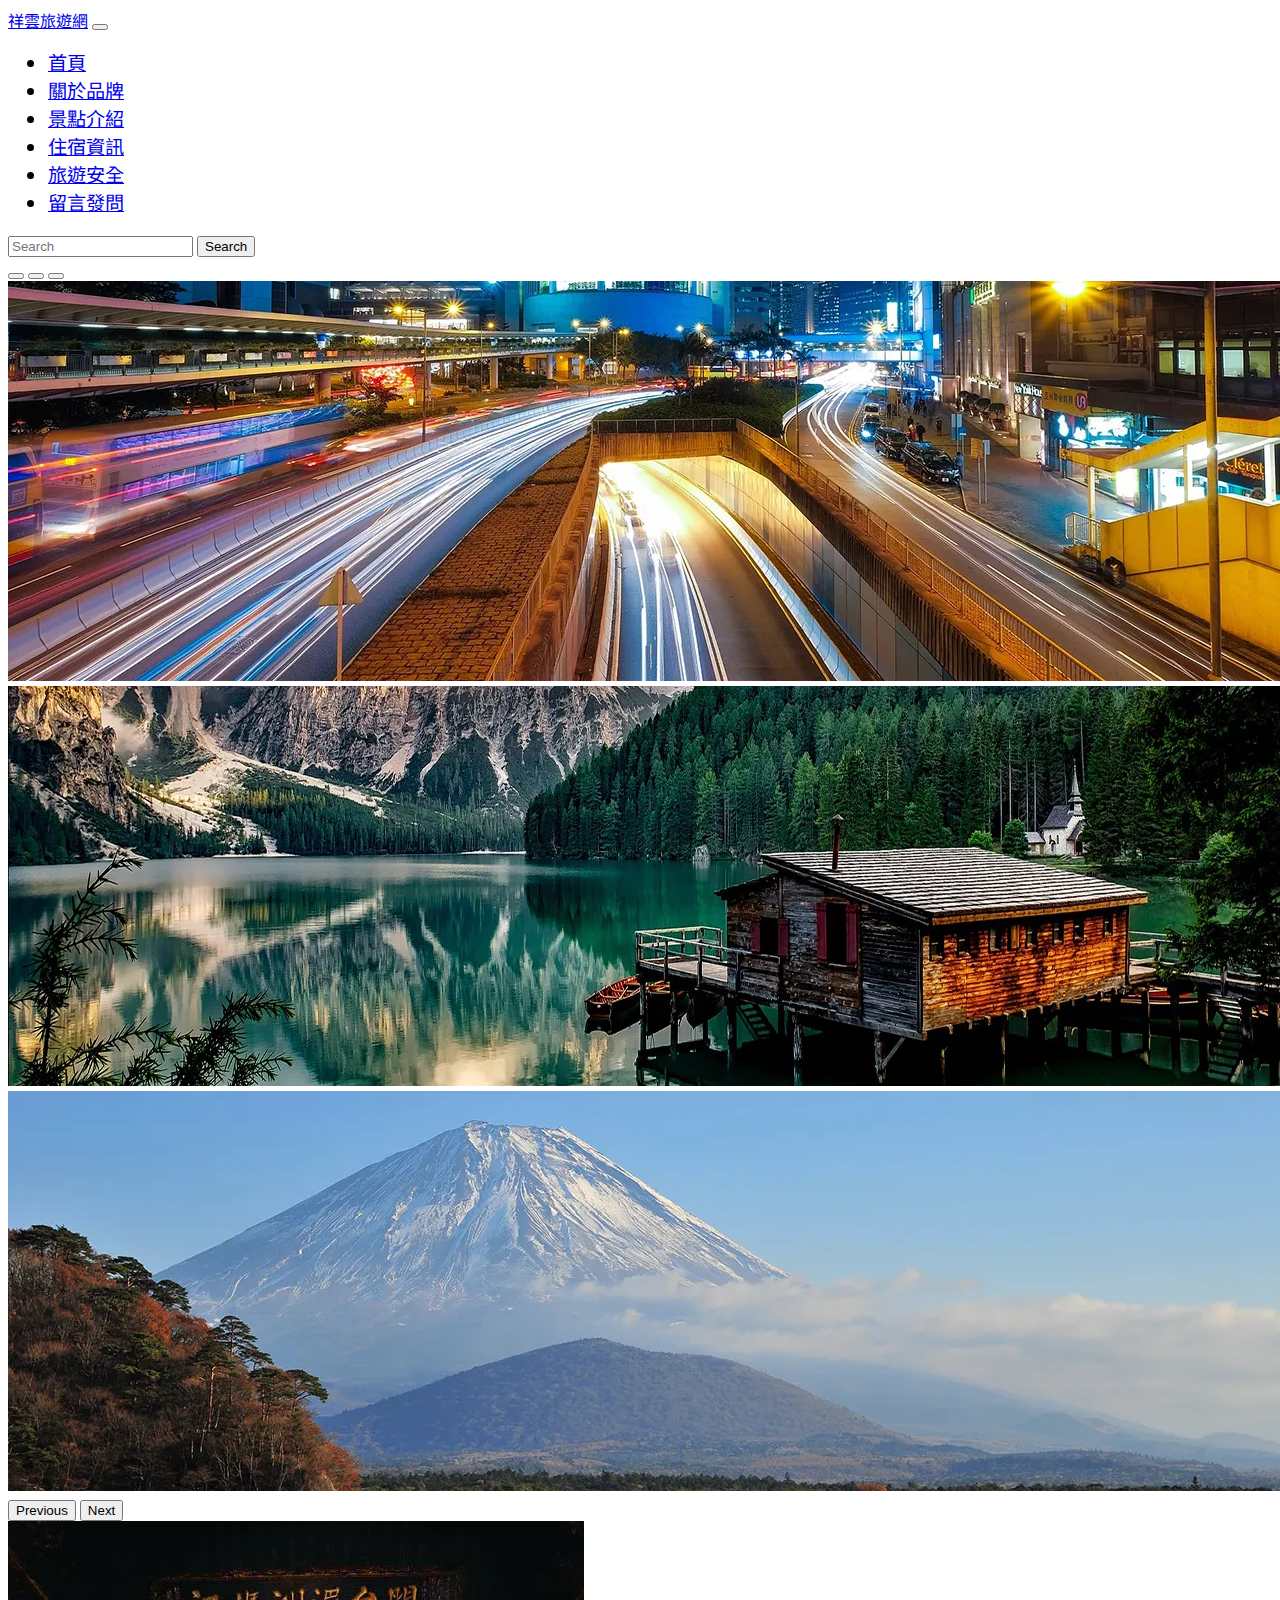
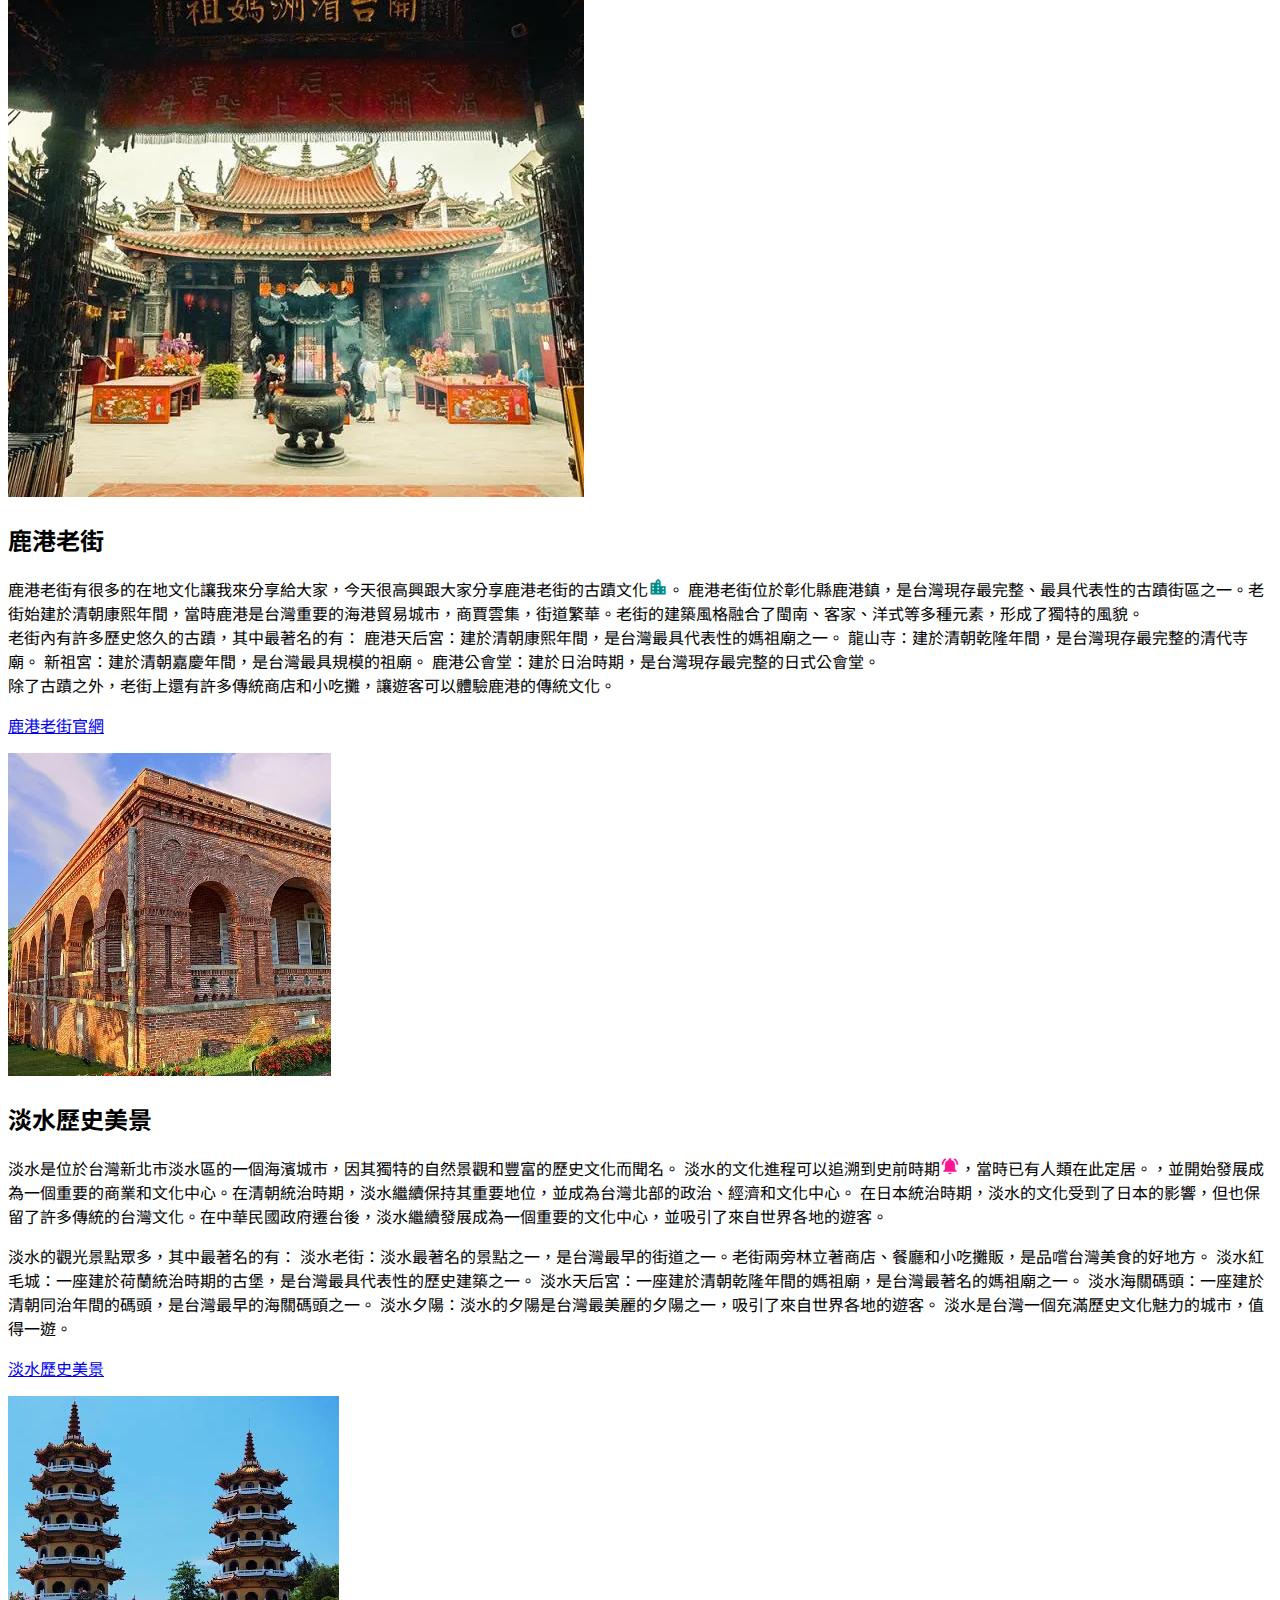
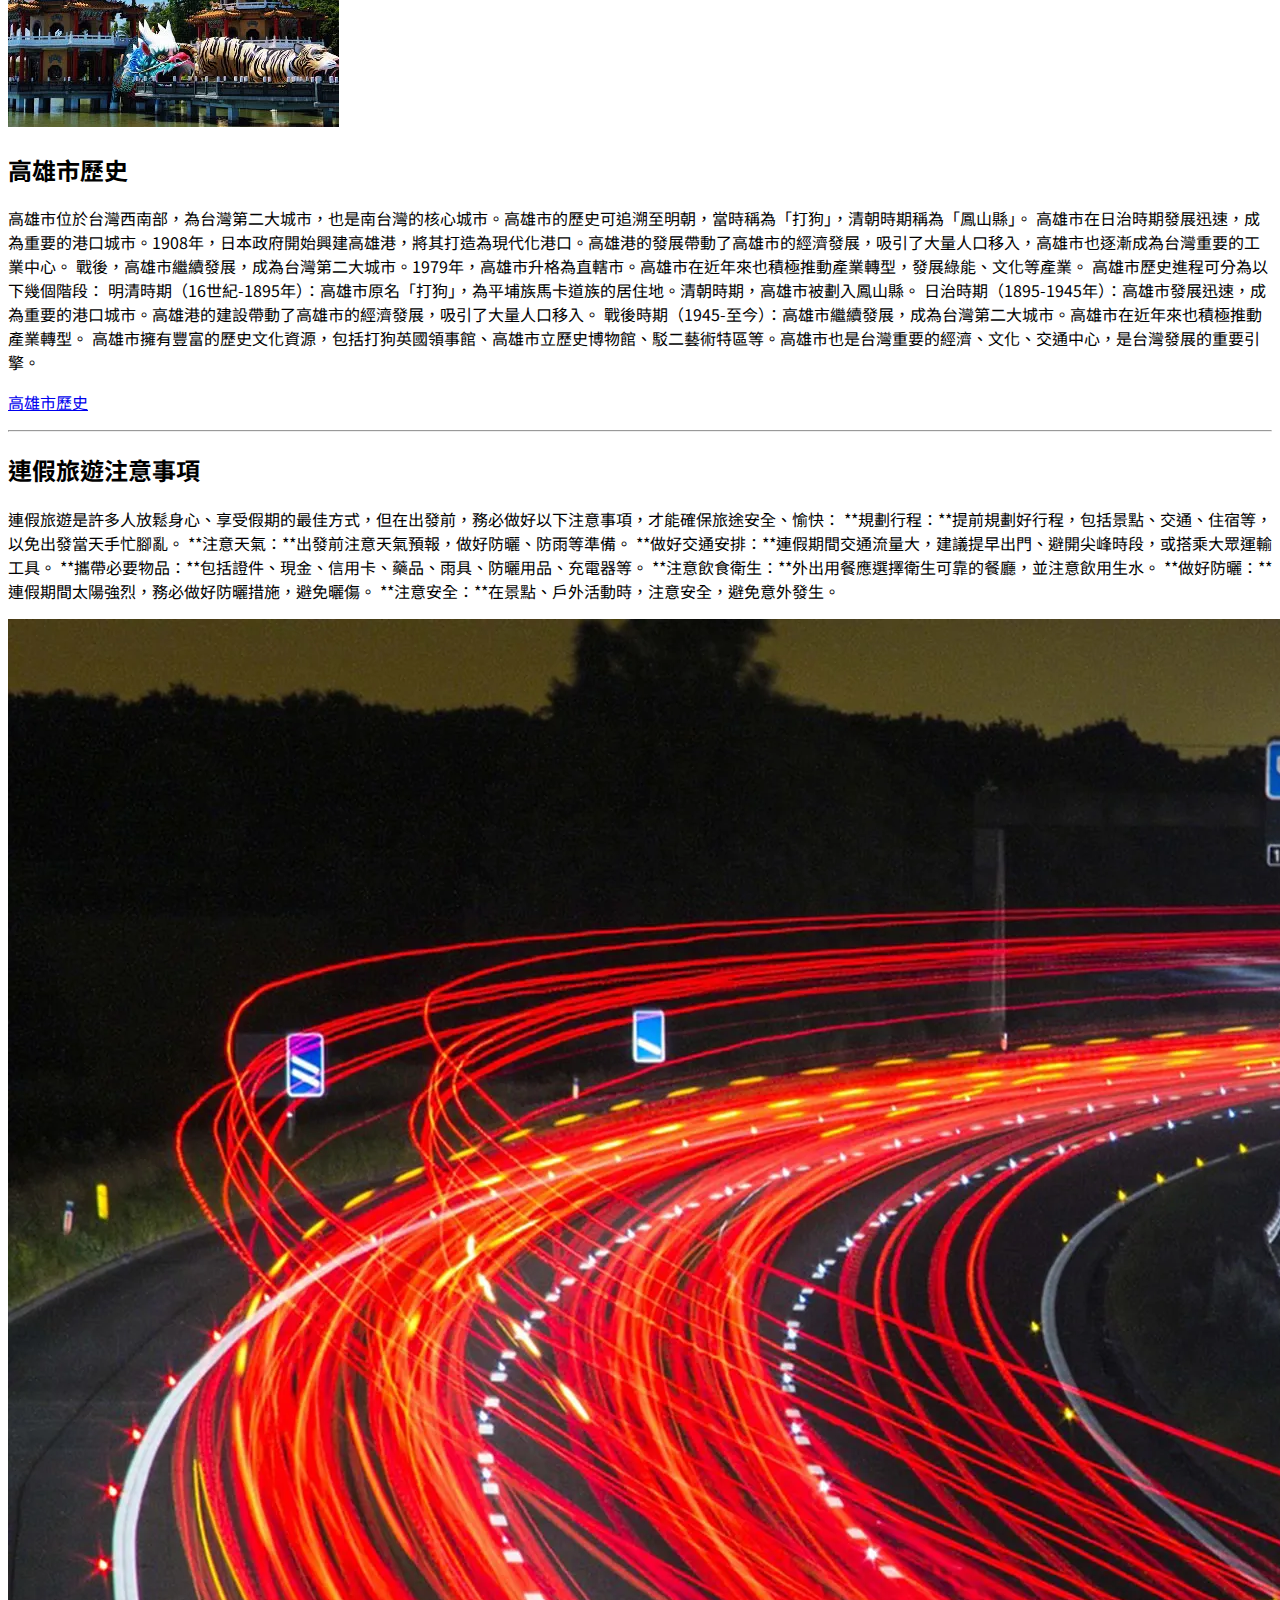
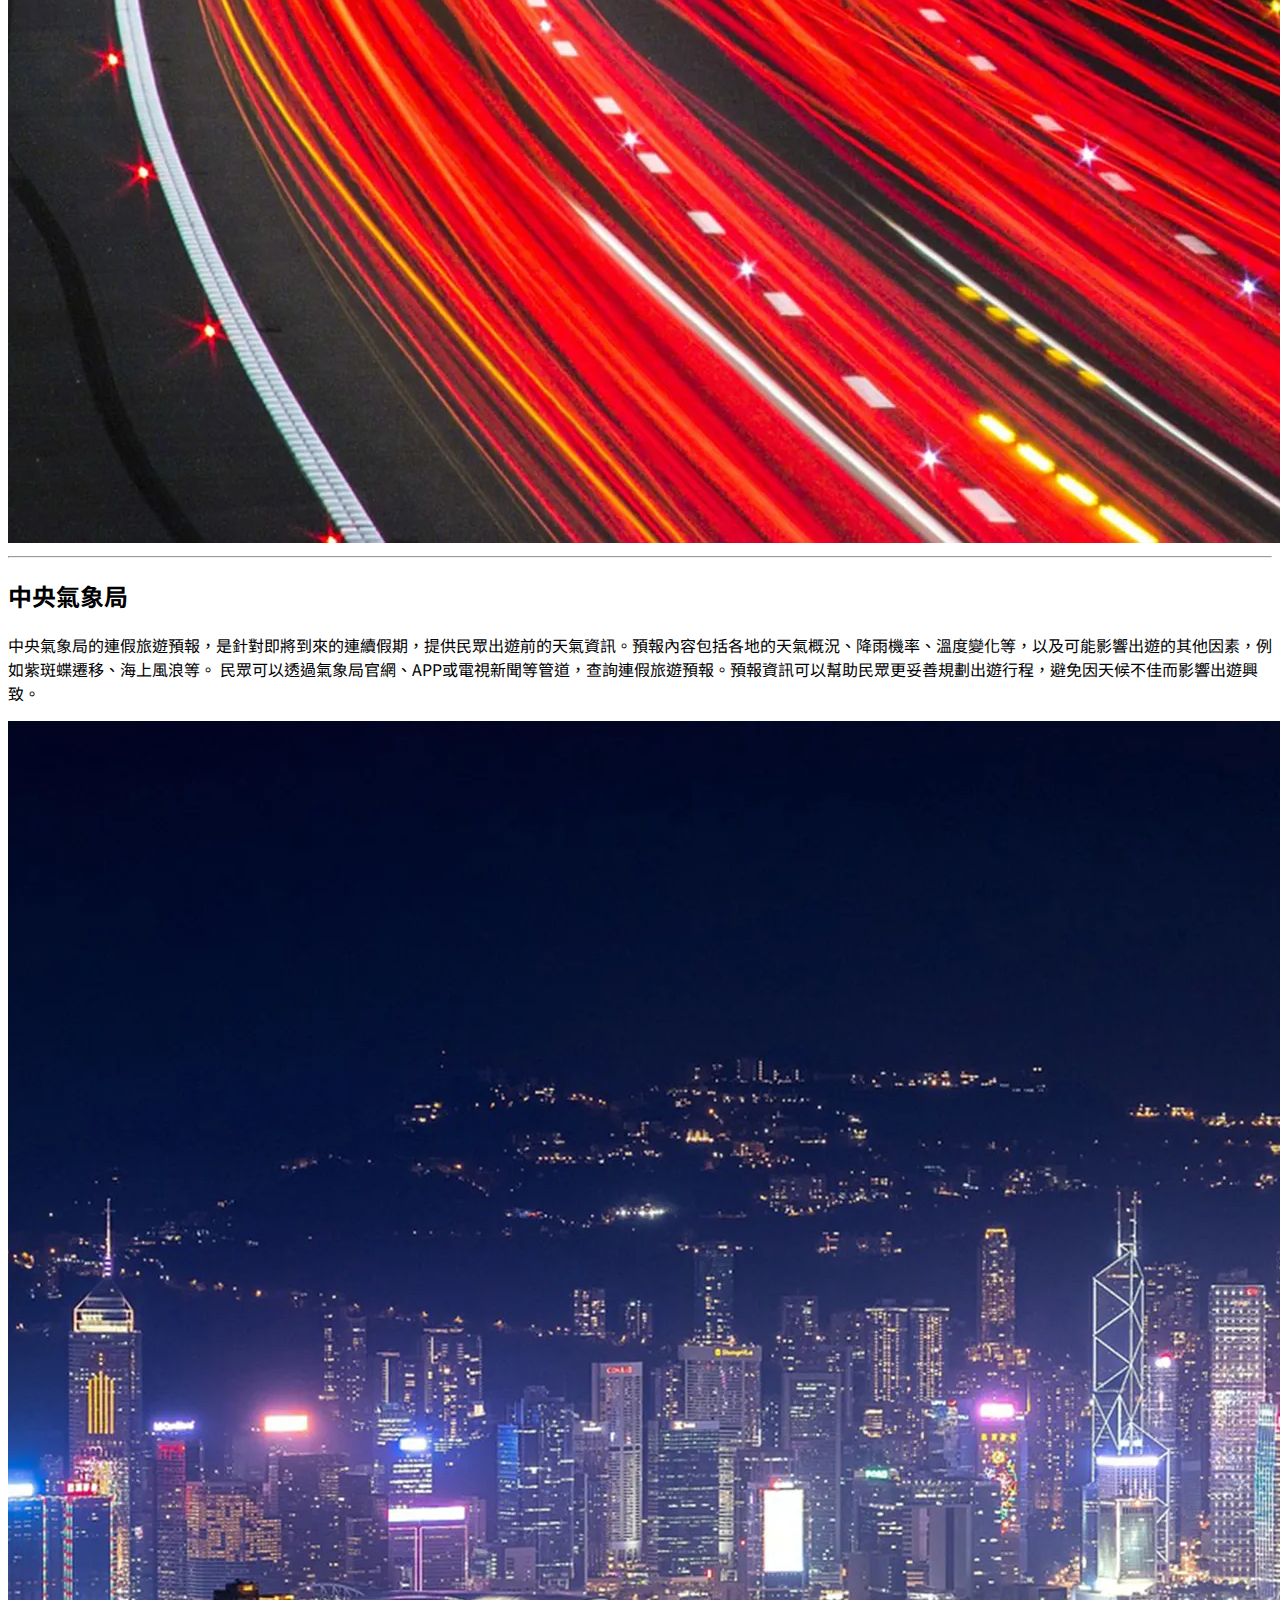
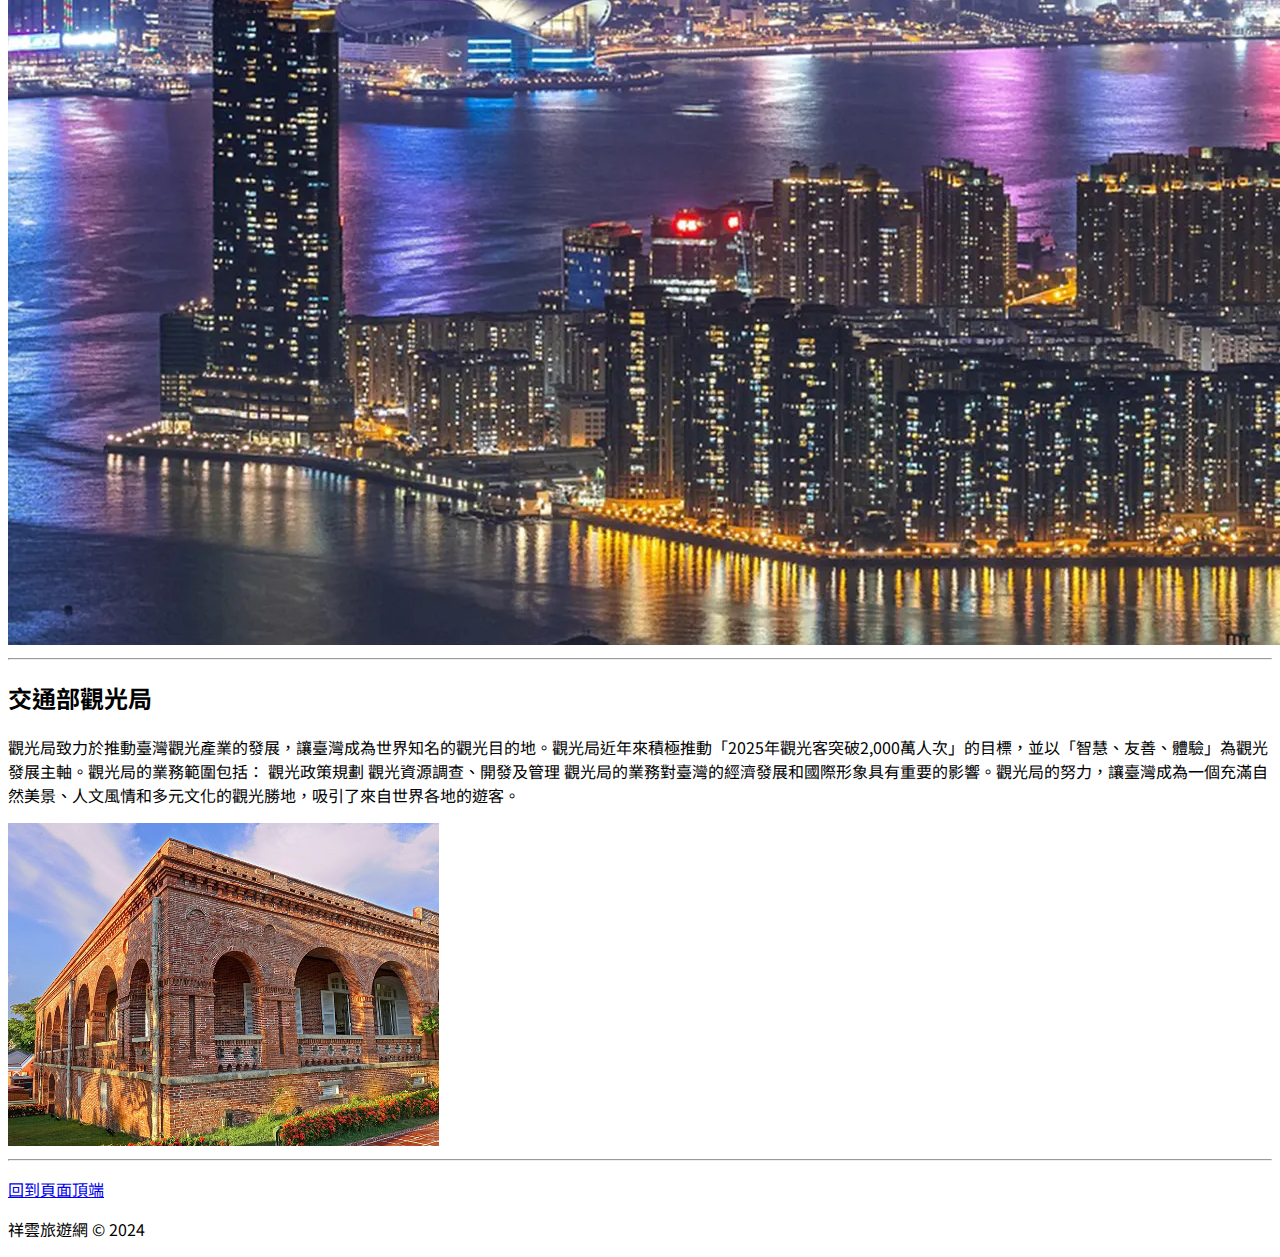
<file: index.html>
<!doctype html>
<html lang="zh-Hant-TW">
  <head>
    <meta charset="utf-8">
    <meta name="viewport" content="width=device-width, initial-scale=1">
    <meta name="author" content="祥雲旅遊網">
    <meta name="description" content="祥雲旅遊網,鹿港老街,淡水歷史美景,台灣最具規模的祖廟">
    <meta name="generator" content="Visual Studio Code">
    <meta name="keywords" content="祥雲旅遊,國內旅遊,住宿,景點">
    <!-- favicon我的最愛圖標 -->
    <link rel="shortcut icon" href="/favicon.ico" type="image/x-icon" />
    <link rel="icon" href="/favicon.ico" type="image/x-icon" />
    <title>祥雲旅遊網-首頁</title>
    <!-- 雲端壓縮版CSS -->
    <link href="https://cdn.jsdelivr.net/npm/bootstrap@5.3.2/dist/css/bootstrap.min.css" rel="stylesheet" integrity="sha384-T3c6CoIi6uLrA9TneNEoa7RxnatzjcDSCmG1MXxSR1GAsXEV/Dwwykc2MPK8M2HN" crossorigin="anonymous">
    <link rel="stylesheet" href="css/custom.css">
    <!-- iconfonts圖示 -->
    <link rel="stylesheet" href="https://fonts.googleapis.com/icon?family=Material+Icons">
  </head>
  <!-- GA追蹤分析 -->
  <!-- Google tag (gtag.js) -->
  <script async src="https://www.googletagmanager.com/gtag/js?id=G-PJ5PG73NJ2"></script>
  <script>
    window.dataLayer = window.dataLayer || [];
    function gtag(){dataLayer.push(arguments);}
    gtag('js', new Date());

    gtag('config', 'G-PJ5PG73NJ2');
  </script>
  <body>
    <header>
      <!-- 導覽列 -->
      <nav class="navbar navbar-expand-lg bg-dark navbar-dark">
          <div class="container-fluid">
            <!-- 品牌名稱，超連結回到首頁 -->
            <a class="navbar-brand" href="index.html">祥雲旅遊網</a>
            <button class="navbar-toggler" type="button" data-bs-toggle="collapse" data-bs-target="#navbarSupportedContent" aria-controls="navbarSupportedContent" aria-expanded="false" aria-label="Toggle navigation">
              <span class="navbar-toggler-icon"></span>
            </button>
            <div class="collapse navbar-collapse" id="navbarSupportedContent">
              <ul class="navbar-nav me-auto mb-2 mb-lg-0">
                <li class="nav-item">
                  <a class="nav-link active" aria-current="page" href="index.html">首頁</a>
                </li>
                <li class="nav-item">
                  <a class="nav-link" href="about.html">關於品牌</a>
                </li>
                <li class="nav-item">
                  <a class="nav-link" href="viewpoint.html">景點介紹</a>
                </li>
                <li class="nav-item">
                  <a class="nav-link" href="hotel.html">住宿資訊</a>
                </li>
                <li class="nav-item">
                  <a class="nav-link" href="safe.html">旅遊安全</a>
                </li>
                <li class="nav-item">
                  <a class="nav-link" href="https://toolkit.url.com.tw/bbs/index.php?email=bbs@trial-154992.url.tw" target="_blank">留言發問</a>
                </li>

              </ul>
              <form class="d-flex" role="search">
                <input class="form-control me-2" type="search" placeholder="Search" aria-label="Search">
                <button class="btn btn-outline-success" type="submit">Search</button>
              </form>
            </div>
          </div>
      </nav>
    </header> 
    <main>
      <div id="carouselExampleIndicators" class="carousel slide">
        <div class="carousel-indicators">
          <button type="button" data-bs-target="#carouselExampleIndicators" data-bs-slide-to="0" class="active" aria-current="true" aria-label="Slide 1"></button>
          <button type="button" data-bs-target="#carouselExampleIndicators" data-bs-slide-to="1" aria-label="Slide 2"></button>
          <button type="button" data-bs-target="#carouselExampleIndicators" data-bs-slide-to="2" aria-label="Slide 3"></button>
        </div>
        <div class="carousel-inner">
          <div class="carousel-item active">
            <img src="images/index/hong-kong-1990268_1920-ok.webp" class="d-block w-100" alt="高雄市街道" title="高雄市街道" aria-label="高雄市街道">
          </div>
          <div class="carousel-item">
            <img src="images/index/mountains-1587287_1920-ok.webp" class="d-block w-100" alt="湖邊獨木屋" title="湖邊獨木屋" aria-label="湖邊獨木屋">
          </div>
          <div class="carousel-item">
            <img src="images/index/mount-fuji-2779020_1920-ok.webp" class="d-block w-100" alt="富士山雪景" title="富士山雪景" aria-label="富士山雪景">
          </div>
        </div>
        <button class="carousel-control-prev" type="button" data-bs-target="#carouselExampleIndicators" data-bs-slide="prev">
          <span class="carousel-control-prev-icon" aria-hidden="true"></span>
          <span class="visually-hidden">Previous</span>
        </button>
        <button class="carousel-control-next" type="button" data-bs-target="#carouselExampleIndicators" data-bs-slide="next">
          <span class="carousel-control-next-icon" aria-hidden="true"></span>
          <span class="visually-hidden">Next</span>
        </button>
      </div>
      <div class="container">
        <div class="row">
          <div class="col-lg-4 order-md-1 mt-5">
            <a href="https://www.taiwan.net.tw/m1.aspx?sNo=0001113&id=C100_441" target="_blank"><img src="images/index/pic.jfif1.webp" class="rounded-circle w-100" alt="鹿港老街" title="鹿港老街" aria-label="鹿港老街"></a>
            <div class="card-body">
              <h2 class="card-title text-primary-emphasis my-2">鹿港老街</h2>
              <p class="card-text">鹿港老街有很多的在地文化讓我來分享給大家，今天很高興跟大家分享鹿港老街的古蹟文化<i class="material-icons" style="font-size:20px;color: darkcyan;vertical-align: text-top;">location_city</i>。
                鹿港老街位於彰化縣鹿港鎮，是台灣現存最完整、最具代表性的古蹟街區之一。老街始建於清朝康熙年間，當時鹿港是台灣重要的海港貿易城市，商賈雲集，街道繁華。老街的建築風格融合了閩南、客家、洋式等多種元素，形成了獨特的風貌。<br>
                老街內有許多歷史悠久的古蹟，其中最著名的有：
                鹿港天后宮：建於清朝康熙年間，是台灣最具代表性的媽祖廟之一。
                龍山寺：建於清朝乾隆年間，是台灣現存最完整的清代寺廟。
                新祖宮：建於清朝嘉慶年間，是台灣最具規模的祖廟。
                鹿港公會堂：建於日治時期，是台灣現存最完整的日式公會堂。<br>
                除了古蹟之外，老街上還有許多傳統商店和小吃攤，讓遊客可以體驗鹿港的傳統文化。</p>
              <p class="text-end"><a href="https://www.taiwan.net.tw/m1.aspx?sNo=0001113&id=C100_441" target="_blank" class="btn btn-primary" role="button">鹿港老街官網</a></p>
            </div>
          </div>
          <div class="col-lg-4 order-md-0 mt-5">
            <a href="https://www.taiwan.net.tw/m1.aspx?sNo=0001091&id=19" target="_blank"><img src="images/index/擷取.PNG2.webp" class="rounded-circle w-100" alt="淡水歷史美景" title="淡水歷史美景" aria-label="淡水歷史美景"></a>
            <div class="card-body">
              <h2 class="card-title text-primary-emphasis my-2">淡水歷史美景</h2>
              <p class="card-text">淡水是位於台灣新北市淡水區的一個海濱城市，因其獨特的自然景觀和豐富的歷史文化而聞名。
                淡水的文化進程可以追溯到史前時期<i class="material-icons" style="font-size:20px;color: deeppink;vertical-align: text-top;">notifications_active</i>，當時已有人類在此定居。，並開始發展成為一個重要的商業和文化中心。在清朝統治時期，淡水繼續保持其重要地位，並成為台灣北部的政治、經濟和文化中心。
                在日本統治時期，淡水的文化受到了日本的影響，但也保留了許多傳統的台灣文化。在中華民國政府遷台後，淡水繼續發展成為一個重要的文化中心，並吸引了來自世界各地的遊客。</p><p>淡水的觀光景點眾多，其中最著名的有：
                  淡水老街：淡水最著名的景點之一，是台灣最早的街道之一。老街兩旁林立著商店、餐廳和小吃攤販，是品嚐台灣美食的好地方。
                  淡水紅毛城：一座建於荷蘭統治時期的古堡，是台灣最具代表性的歷史建築之一。
                  淡水天后宮：一座建於清朝乾隆年間的媽祖廟，是台灣最著名的媽祖廟之一。
                  淡水海關碼頭：一座建於清朝同治年間的碼頭，是台灣最早的海關碼頭之一。
                  淡水夕陽：淡水的夕陽是台灣最美麗的夕陽之一，吸引了來自世界各地的遊客。
                  淡水是台灣一個充滿歷史文化魅力的城市，值得一遊。</p>
              <p class="text-end"><a href="https://www.taiwan.net.tw/m1.aspx?sNo=0001091&id=19" class="btn btn-primary" target="_blank" role="button">淡水歷史美景</a></p>
            </div>
          </div>
          <div class="col-lg-4 order-md-2 mt-5">
            <a href="https://www.taiwan.net.tw/m1.aspx?sNo=0001121&id=R119" target="_blank"><img src="images/index/擷取.PNG3.webp" class="rounded-circle w-100" alt="高雄市歷史" title="高雄市歷史" aria-label="高雄市歷史"></a>
          <div class="card-body">
            <h2 class="card-title text-primary-emphasis my-2">高雄市歷史</h2>
            <p class="card-text">高雄市位於台灣西南部，為台灣第二大城市，也是南台灣的核心城市。高雄市的歷史可追溯至明朝，當時稱為「打狗」，清朝時期稱為「鳳山縣」。
              高雄市在日治時期發展迅速，成為重要的港口城市。1908年，日本政府開始興建高雄港，將其打造為現代化港口。高雄港的發展帶動了高雄市的經濟發展，吸引了大量人口移入，高雄市也逐漸成為台灣重要的工業中心。
              戰後，高雄市繼續發展，成為台灣第二大城市。1979年，高雄市升格為直轄市。高雄市在近年來也積極推動產業轉型，發展綠能、文化等產業。
              高雄市歷史進程可分為以下幾個階段：
              明清時期（16世紀-1895年）：高雄市原名「打狗」，為平埔族馬卡道族的居住地。清朝時期，高雄市被劃入鳳山縣。
              日治時期（1895-1945年）：高雄市發展迅速，成為重要的港口城市。高雄港的建設帶動了高雄市的經濟發展，吸引了大量人口移入。
              戰後時期（1945-至今）：高雄市繼續發展，成為台灣第二大城市。高雄市在近年來也積極推動產業轉型。
              高雄市擁有豐富的歷史文化資源，包括打狗英國領事館、高雄市立歷史博物館、駁二藝術特區等。高雄市也是台灣重要的經濟、文化、交通中心，是台灣發展的重要引擎。</p>
            <p class="text-end"><a href="https://www.taiwan.net.tw/m1.aspx?sNo=0001121&id=R119" class="btn btn-primary" target="_blank" role="button">高雄市歷史</a></p>
        </div>
          </div>
        </div>
        <hr>
        <div class="row my-5">
          <div class="col-md-7">
            <h2 class="text-primary-emphasis">連假旅遊注意事項<span class="text-muted"></span></h2>
            <p class="lead">連假旅遊是許多人放鬆身心、享受假期的最佳方式，但在出發前，務必做好以下注意事項，才能確保旅途安全、愉快：
              **規劃行程：**提前規劃好行程，包括景點、交通、住宿等，以免出發當天手忙腳亂。
              **注意天氣：**出發前注意天氣預報，做好防曬、防雨等準備。
              **做好交通安排：**連假期間交通流量大，建議提早出門、避開尖峰時段，或搭乘大眾運輸工具。
              **攜帶必要物品：**包括證件、現金、信用卡、藥品、雨具、防曬用品、充電器等。
              **注意飲食衛生：**外出用餐應選擇衛生可靠的餐廳，並注意飲用生水。
              **做好防曬：**連假期間太陽強烈，務必做好防曬措施，避免曬傷。
              **注意安全：**在景點、戶外活動時，注意安全，避免意外發生。</p>
          </div>
          <div class="col-md-5">
            <img src="images/index/traffic-332857_1920-2ok.webp" alt="連假旅遊注意事項" aria-label="連假旅遊注意事項" class="img-fluid mx-auto" title="連假旅遊注意事項">
          </div>
        </div>
        <hr>
        <div class="row my-5">
          <div class="col-md-7 order-md-1">
            <h2 class="text-primary-emphasis">中央氣象局<span class="text-muted"></span></h2>
            <p class="lead">中央氣象局的連假旅遊預報，是針對即將到來的連續假期，提供民眾出遊前的天氣資訊。預報內容包括各地的天氣概況、降雨機率、溫度變化等，以及可能影響出遊的其他因素，例如紫斑蝶遷移、海上風浪等。
              民眾可以透過氣象局官網、APP或電視新聞等管道，查詢連假旅遊預報。預報資訊可以幫助民眾更妥善規劃出遊行程，避免因天候不佳而影響出遊興致。</p>
          </div>
          <div class="col-md-5 order-md-0">
            <img src="images/index/skyscrapers-5838029_1920-3ok.webp" alt="中央氣象局" aria-label="中央氣象局" class="img-fluid mx-auto" title="中央氣象局">
          </div>
        </div>
        <hr>
        <div class="row my-5">
          <div class="col-md-7">
            <h2 class="text-primary-emphasis">交通部觀光局<span class="text-muted"></span></h2>
            <p class="lead">觀光局致力於推動臺灣觀光產業的發展，讓臺灣成為世界知名的觀光目的地。觀光局近年來積極推動「2025年觀光客突破2,000萬人次」的目標，並以「智慧、友善、體驗」為觀光發展主軸。觀光局的業務範圍包括：
              觀光政策規劃
              觀光資源調查、開發及管理
              觀光局的業務對臺灣的經濟發展和國際形象具有重要的影響。觀光局的努力，讓臺灣成為一個充滿自然美景、人文風情和多元文化的觀光勝地，吸引了來自世界各地的遊客。</p>
          </div>
          <div class="col-md-5">
            <img src="images/index/888.PNG2.jpg" alt="交通部觀光局" aria-label="交通部觀光局" class="img-fluid mx-auto" title="交通部觀光局">
          </div>
        </div>
        <hr>
      </div>
      <footer class="container">
        <p class="float-end"><a href="#top">回到頁面頂端</a></p>
        <p>祥雲旅遊網 &copy; 2024</p>
      </footer>
    </main>   
    <!-- 雲端壓縮版JS(完整版) -->
    <script src="https://cdn.jsdelivr.net/npm/bootstrap@5.3.2/dist/js/bootstrap.bundle.min.js" integrity="sha384-C6RzsynM9kWDrMNeT87bh95OGNyZPhcTNXj1NW7RuBCsyN/o0jlpcV8Qyq46cDfL" crossorigin="anonymous"></script>
  </body>
</html>
</file>
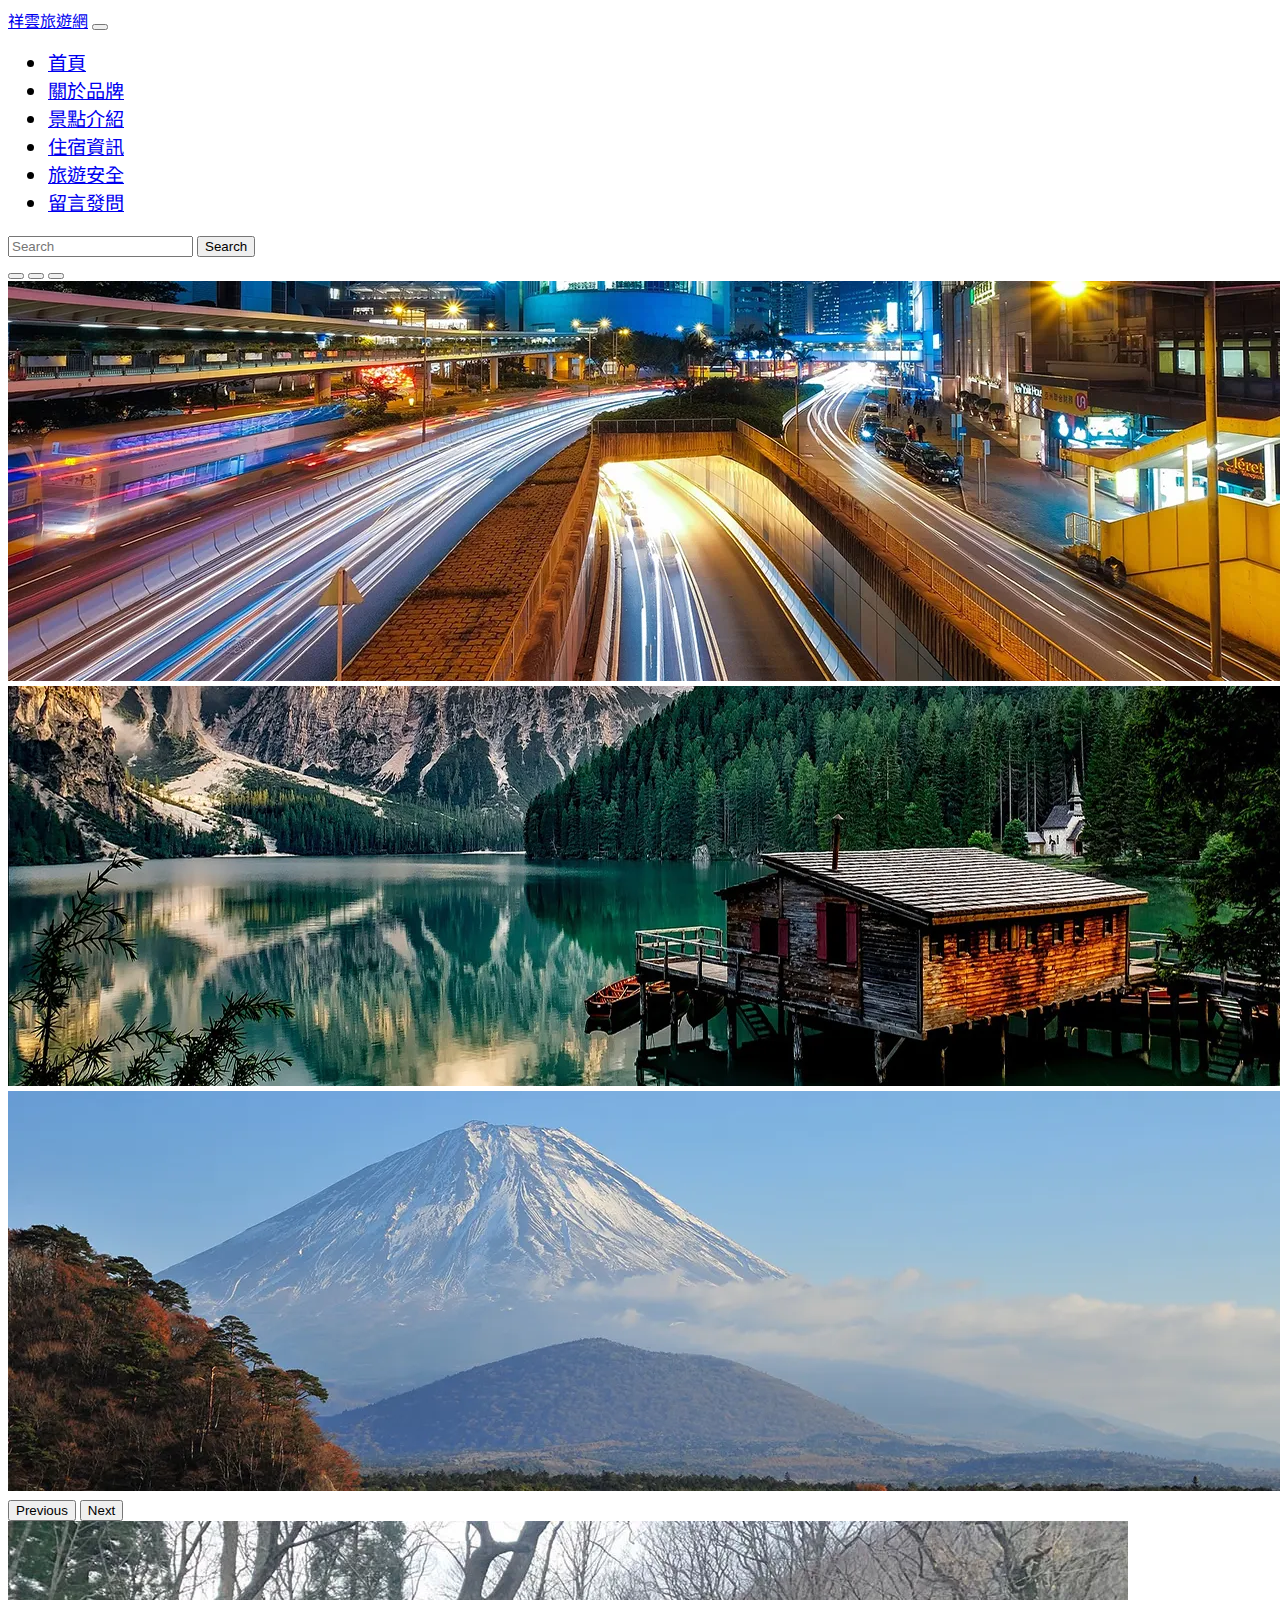
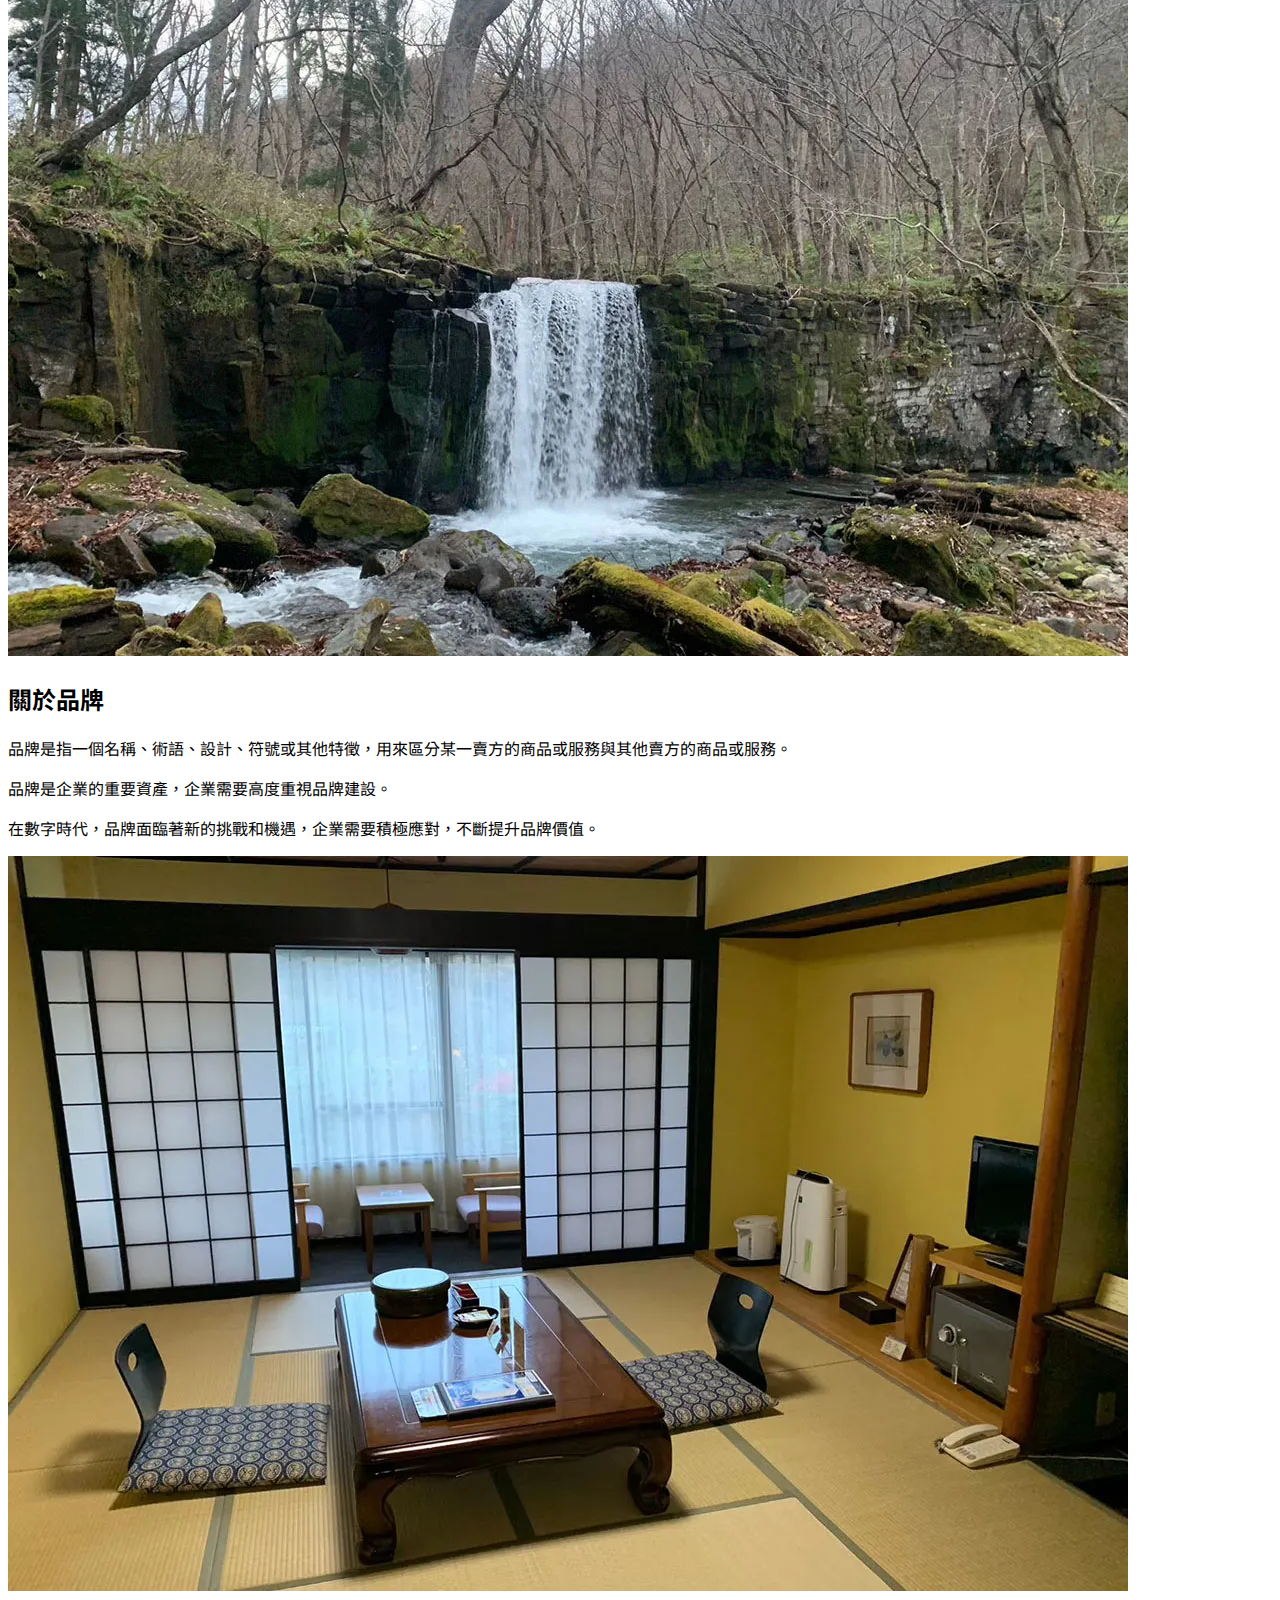
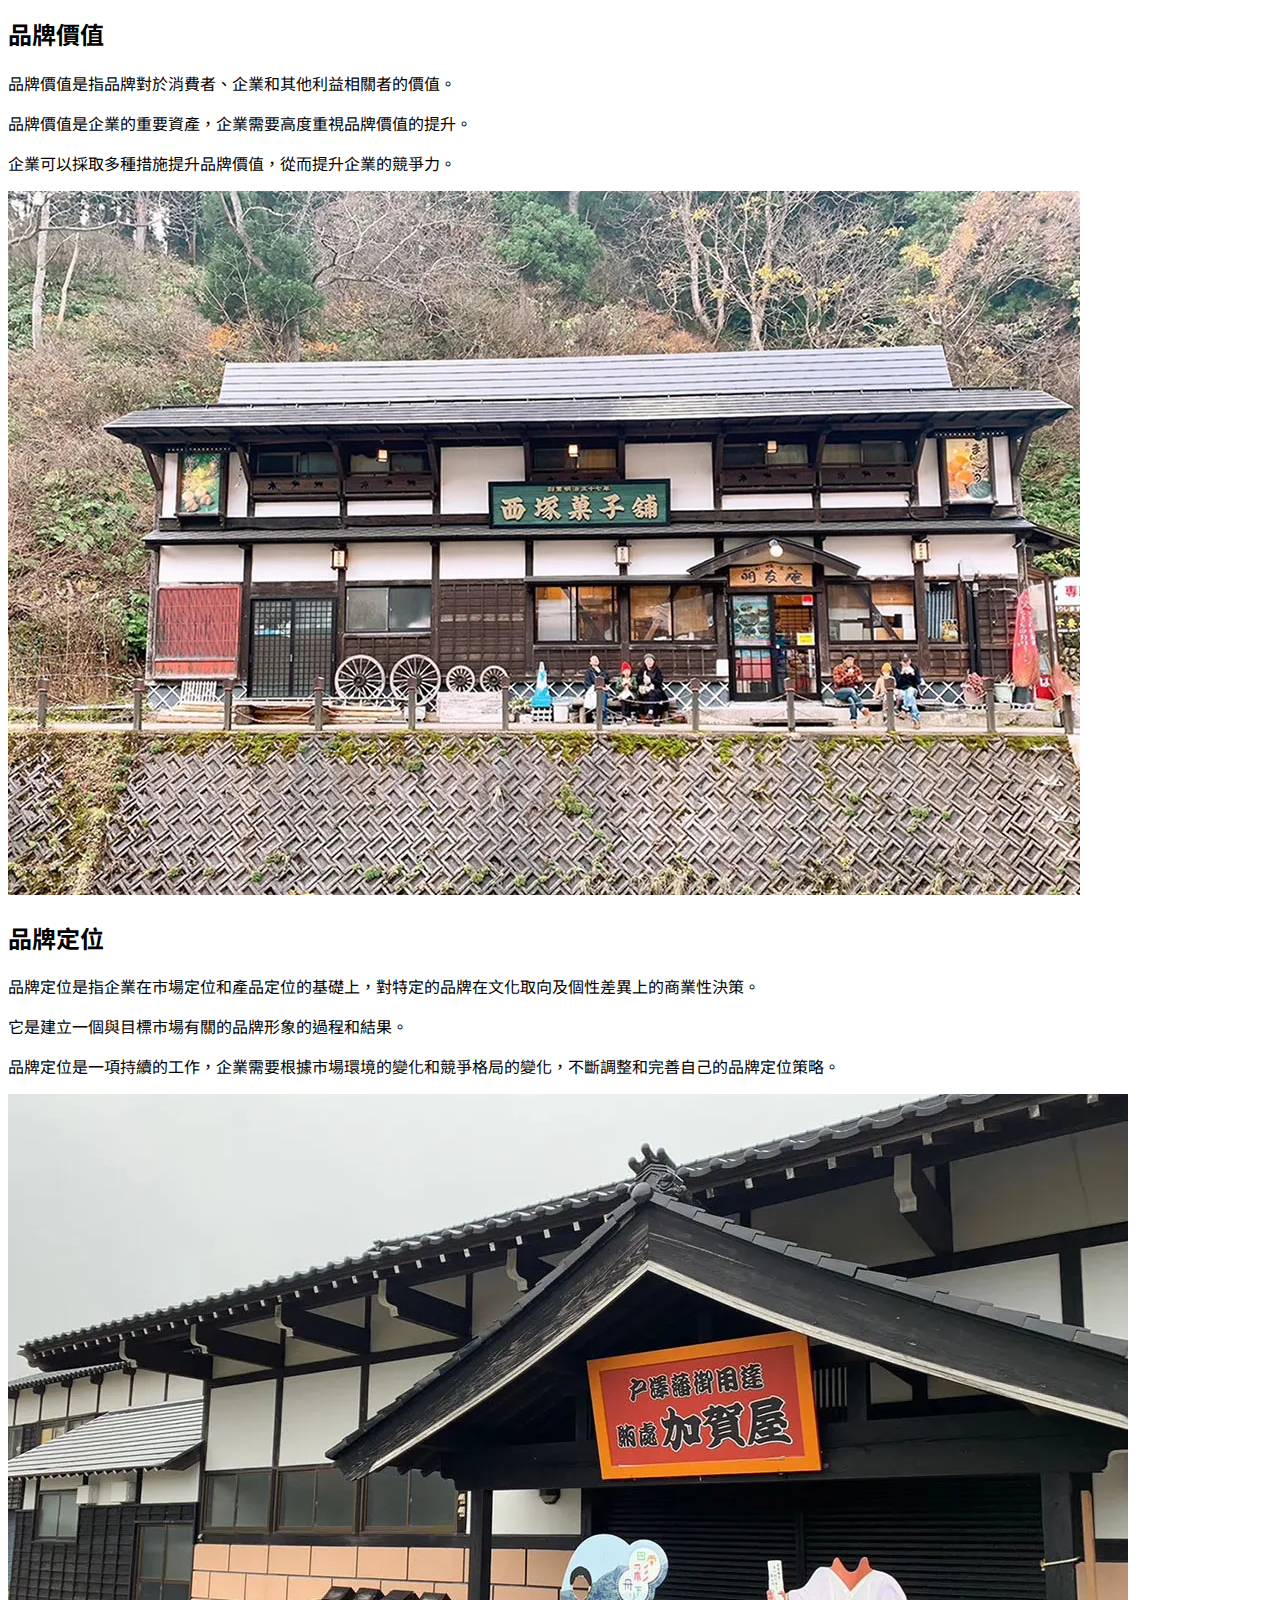
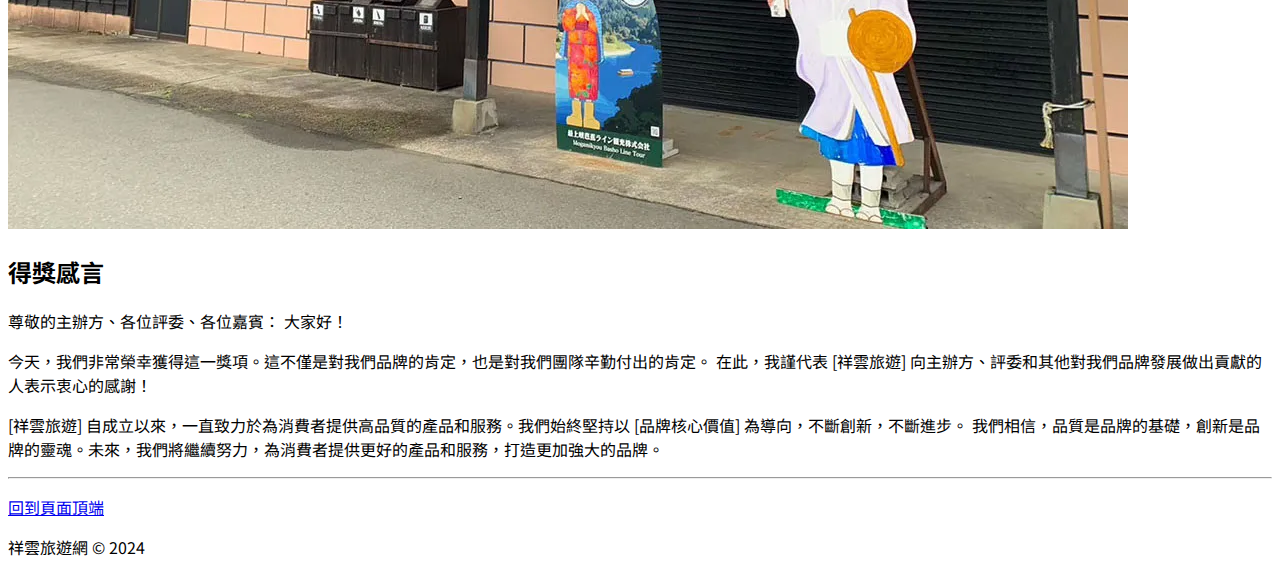
<file: about.html>
<!doctype html>
<html lang="zh-Hant-TW">
  <head>
    <meta charset="utf-8">
    <meta name="viewport" content="width=device-width, initial-scale=1">
    <meta name="author" content="祥雲旅遊網">
    <meta name="description" content="祥雲旅遊,國內品牌,市場定位">
    <meta name="generator" content="Visual Studio Code">
    <meta name="keywords" content="祥雲旅遊網,比價,飯店,旅行社">
    <!-- favicon我的最愛圖標 -->
    <link rel="shortcut icon" href="/favicon.ico" type="image/x-icon" />
    <link rel="icon" href="/favicon.ico" type="image/x-icon" />
    <title>祥雲旅遊網-關於品牌</title>
    <!-- 雲端壓縮版CSS -->
    <link href="https://cdn.jsdelivr.net/npm/bootstrap@5.3.2/dist/css/bootstrap.min.css" rel="stylesheet" integrity="sha384-T3c6CoIi6uLrA9TneNEoa7RxnatzjcDSCmG1MXxSR1GAsXEV/Dwwykc2MPK8M2HN" crossorigin="anonymous">
    <link rel="stylesheet" href="css/custom.css">
  </head>
  <!-- GA追蹤分析 -->
  <!-- Google tag (gtag.js) -->
  <script async src="https://www.googletagmanager.com/gtag/js?id=G-PJ5PG73NJ2"></script>
  <script>
    window.dataLayer = window.dataLayer || [];
    function gtag(){dataLayer.push(arguments);}
    gtag('js', new Date());
  
    gtag('config', 'G-PJ5PG73NJ2');
  </script>
  <body>
    <header>
      <!-- 導覽列 -->
      <nav class="navbar navbar-expand-lg bg-dark navbar-dark">
          <div class="container-fluid">
            <!-- 品牌名稱，超連結回到首頁 -->
            <a class="navbar-brand" href="index.html">祥雲旅遊網</a>
            <button class="navbar-toggler" type="button" data-bs-toggle="collapse" data-bs-target="#navbarSupportedContent" aria-controls="navbarSupportedContent" aria-expanded="false" aria-label="Toggle navigation">
              <span class="navbar-toggler-icon"></span>
            </button>
            <div class="collapse navbar-collapse" id="navbarSupportedContent">
              <ul class="navbar-nav me-auto mb-2 mb-lg-0">
                <li class="nav-item">
                  <a class="nav-link" href="index.html">首頁</a>
                </li>
                <li class="nav-item">
                  <a class="nav-link active" aria-current="page" href="about.html">關於品牌</a>
                </li>
                <li class="nav-item">
                  <a class="nav-link" href="viewpoint.html">景點介紹</a>
                </li>
                <li class="nav-item">
                  <a class="nav-link" href="hotel.html">住宿資訊</a>
                </li>
                <li class="nav-item">
                  <a class="nav-link" href="safe.html">旅遊安全</a>
                </li>
                <li class="nav-item">
                  <a class="nav-link" href="https://toolkit.url.com.tw/bbs/index.php?email=bbs@trial-154992.url.tw" target="_blank">留言發問</a>
                </li>

              </ul>
              <form class="d-flex" role="search">
                <input class="form-control me-2" type="search" placeholder="Search" aria-label="Search">
                <button class="btn btn-outline-success" type="submit">Search</button>
              </form>
            </div>
          </div>
      </nav>
    </header> 
    <main>
      <div id="carouselExampleIndicators" class="carousel slide">
        <div class="carousel-indicators">
          <button type="button" data-bs-target="#carouselExampleIndicators" data-bs-slide-to="0" class="active" aria-current="true" aria-label="Slide 1"></button>
          <button type="button" data-bs-target="#carouselExampleIndicators" data-bs-slide-to="1" aria-label="Slide 2"></button>
          <button type="button" data-bs-target="#carouselExampleIndicators" data-bs-slide-to="2" aria-label="Slide 3"></button>
        </div>
        <div class="carousel-inner">
          <div class="carousel-item active">
            <img src="images/index/hong-kong-1990268_1920-ok.webp" class="d-block w-100" alt="高雄市街道" title="高雄市街道" aria-label="高雄市街道">
          </div>
          <div class="carousel-item">
            <img src="images/index/mountains-1587287_1920-ok.webp" class="d-block w-100" alt="湖邊獨木屋" title="湖邊獨木屋" aria-label="湖邊獨木屋">
          </div>
          <div class="carousel-item">
            <img src="images/index/mount-fuji-2779020_1920-ok.webp" class="d-block w-100" alt="富士山雪景" title="富士山雪景" aria-label="富士山雪景">
          </div>
        </div>
        <button class="carousel-control-prev" type="button" data-bs-target="#carouselExampleIndicators" data-bs-slide="prev">
          <span class="carousel-control-prev-icon" aria-hidden="true"></span>
          <span class="visually-hidden">Previous</span>
        </button>
        <button class="carousel-control-next" type="button" data-bs-target="#carouselExampleIndicators" data-bs-slide="next">
          <span class="carousel-control-next-icon" aria-hidden="true"></span>
          <span class="visually-hidden">Next</span>
        </button>
      </div>
      <div class="container">
      <div class="row">
        <div class="col-lg-6">
          <div class="card mt-5">
            <img src="images/about/LINE_ALBUM_20231120 ～24日本東北之旅_240201_148.webp" class="card-img-top" alt="祥雲旅遊" title="祥雲旅遊" aria-label="祥雲旅遊">
            <div class="card-body">
              <h2 class="text-primary-emphasis">關於品牌</h2>
              <p class="card-text">品牌是指一個名稱、術語、設計、符號或其他特徵，用來區分某一賣方的商品或服務與其他賣方的商品或服務。</p>
              <p class="card-text">品牌是企業的重要資產，企業需要高度重視品牌建設。</p>
              <p class="card-text">在數字時代，品牌面臨著新的挑戰和機遇，企業需要積極應對，不斷提升品牌價值。
              </p>
            </div>
          </div>
        </div>
        <div class="col-lg-6">
          <div class="card mt-5">
            <img src="images/about/LINE_ALBUM_20231120 ～24日本東北之旅_240201_22.webp" class="card-img-top" alt="祥雲旅遊" title="祥雲旅遊" aria-label="祥雲旅遊">
            <div class="card-body">
<h2 class="text-primary-emphasis">品牌價值</h2>
              <p class="card-text">品牌價值是指品牌對於消費者、企業和其他利益相關者的價值。</p>
              <p class="card-text">品牌價值是企業的重要資產，企業需要高度重視品牌價值的提升。</p>
              <p class="card-text">企業可以採取多種措施提升品牌價值，從而提升企業的競爭力。</p>
            </div>
          </div>
        </div>
        </div>
        <div class="row">
          <div class="col-lg-6">
            <div class="card my-5">
              <img src="images/about/LINE_ALBUM_20231120 ～24日本東北之旅_240201_422.webp" class="card-img-top" alt="祥雲旅遊" title="祥雲旅遊" aria-label="祥雲旅遊">
              <div class="card-body">
                <h2 class="text-primary-emphasis">品牌定位</h2>
                <p class="card-text">品牌定位是指企業在市場定位和產品定位的基礎上，對特定的品牌在文化取向及個性差異上的商業性決策。</p>
                <p class="card-text">它是建立一個與目標市場有關的品牌形象的過程和結果。</p>
                <p class="card-text">品牌定位是一項持續的工作，企業需要根據市場環境的變化和競爭格局的變化，不斷調整和完善自己的品牌定位策略。</p>
              </div>
            </div>
          </div>
          <div class="col-lg-6">
            <div class="card my-5">
              <img src="images/about/LINE_ALBUM_20231120 ～24日本東北之旅_240201_9.webp" class="card-img-top" alt="祥雲旅遊" title="祥雲旅遊" aria-label="祥雲旅遊">
              <div class="card-body">
  <h2 class="text-primary-emphasis">得獎感言</h2>
                <p class="card-text">尊敬的主辦方、各位評委、各位嘉賓：
                  大家好！</p>
                <p class="card-text">今天，我們非常榮幸獲得這一獎項。這不僅是對我們品牌的肯定，也是對我們團隊辛勤付出的肯定。
                  在此，我謹代表 [祥雲旅遊] 向主辦方、評委和其他對我們品牌發展做出貢獻的人表示衷心的感謝！</p>
                <p class="card-text">[祥雲旅遊] 自成立以來，一直致力於為消費者提供高品質的產品和服務。我們始終堅持以 [品牌核心價值] 為導向，不斷創新，不斷進步。
                  我們相信，品質是品牌的基礎，創新是品牌的靈魂。未來，我們將繼續努力，為消費者提供更好的產品和服務，打造更加強大的品牌。</p>
              </div>
            </div>
          </div>
          </div>
          <hr>
      </div>
      <footer class="container">
        <p class="float-end"><a href="#top">回到頁面頂端</a></p>
        <p>祥雲旅遊網 &copy; 2024</p>
      </footer>
    </main>   
    <!-- 雲端壓縮版JS(完整版) -->
    <script src="https://cdn.jsdelivr.net/npm/bootstrap@5.3.2/dist/js/bootstrap.bundle.min.js" integrity="sha384-C6RzsynM9kWDrMNeT87bh95OGNyZPhcTNXj1NW7RuBCsyN/o0jlpcV8Qyq46cDfL" crossorigin="anonymous"></script>
  </body>
</html>
</file>
<file: css/custom.css>
@import url('https://fonts.googleapis.com/css2?family=Noto+Sans+TC:wght@100..900&display=swap');

:root,
[data-bs-theme=dark] {
--bs-dark-rgb: 0, 40, 80;
}

html {font-size: 16px;}

body {
    font-family: "微軟正黑體","Noto Sans TC", sans-serif;
}

li {font-size: 1.2rem;}
</file>
